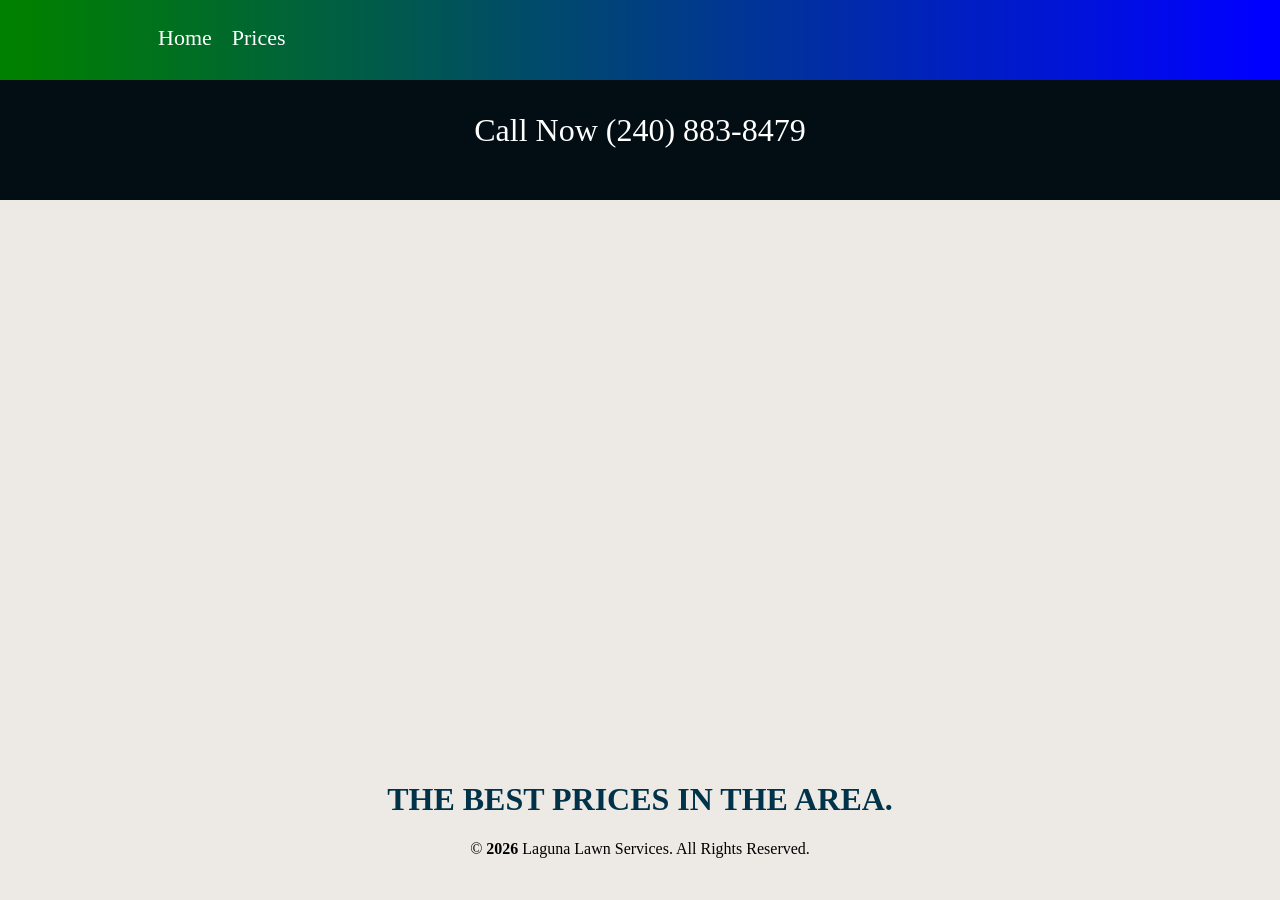
<file: free quote.html>
<!DOCTYPE html>
<html lang="en">
<head>
  <meta charset="UTF-8">
  <meta name="viewport" content="width=device-width, initial-scale=1.0">
  <link rel="stylesheet" href="free.css">
  <link rel="stylesheet" href="navbar.css">
  <link rel="stylesheet" href="frees.css">
  <title>free quote</title>
</head>
<body>
   <header>
    <div class="navbar">
     <ul>
   <li><a href="./index">Home</a></li>
   <li><a href="./prices">Prices</a></li>
   
 </ul>
    </div>
  </header>
<div class="call">
  <p>Call Now (240) 883-8479</p>
</div>
<main>
  <div class="foto">
    
  </div>
</main>
<h1>THE BEST PRICES IN THE AREA.</h1>
<p>© <b id="time"></b> Laguna Lawn Services. All Rights Reserved.</p>
<script src="app.js"></script>
</body>
</html>
</file>
<file: free.css>
body{
  padding: 0;
  margin: 0;
}
.call{
  background-color: #020e13;
  width: 100%;
  height: 120px;
  overflow: hidden;
}
.call p{
  text-align: center;
  color: #fff;
  font-size:xx-large;
}
 
.foto {
  width: 100%;
  height: 560px;
  background-image: url(https://lagunagreen.org/img/galeria11.jpg);
  background-repeat: no-repeat;
  background-size: cover;
  background-position: 50%;
}
</file>
<file: navbar.css>
body{
  background-color: rgb(237, 234, 229);
  padding: 0;
  margin: 0;
}
 
.navbar{
  width: 100%;
  height: 80px;
  background:linear-gradient(90deg,green 1.47%, blue 98.47%);
  overflow: hidden;
  background-repeat: no-repeat;
}
.navbar ul{
  width: 80%;
  height: 80px;
  margin: auto;
  list-style: none;
  position: -webkit-sticky;
  position: sticky;
  top: 0; 
}
.navbar ul li{
  float: left;
}
.navbar ul li a{
  display: block;
  font-size: 22px;
  color: #fff;
  text-decoration: none;
  padding: 8px 10px;
  line-height: 60px;
}
.navbar ul li a:hover{
color: blue;
}
#navbar{
  position: -webkit-sticky;
  position: sticky;
  top: 0;
  scroll-behavior: smooth; 
}
#call{
  text-align: center;
  color: green;
}
footer{
  width: 100%;
  height: 100px;
  background-color: #003349;
}
footer p{
  color: #fff;
  text-align: center;
  font-size: 20px;
  font-family: Georgia, 'Times New Roman', Times, serif;
  padding: 16px 16px;
}
.time{
  margin-top: 26px;
  width: 80%;
  margin: auto;
  background-color: #003349;
  padding: 8px 16px;
  border-radius: .4rem;
  color: #fff;
}
h1{
text-align: center;
color: #003349;
}
</file>
<file: frees.css>
p{
text-align: center;
}
</file>
